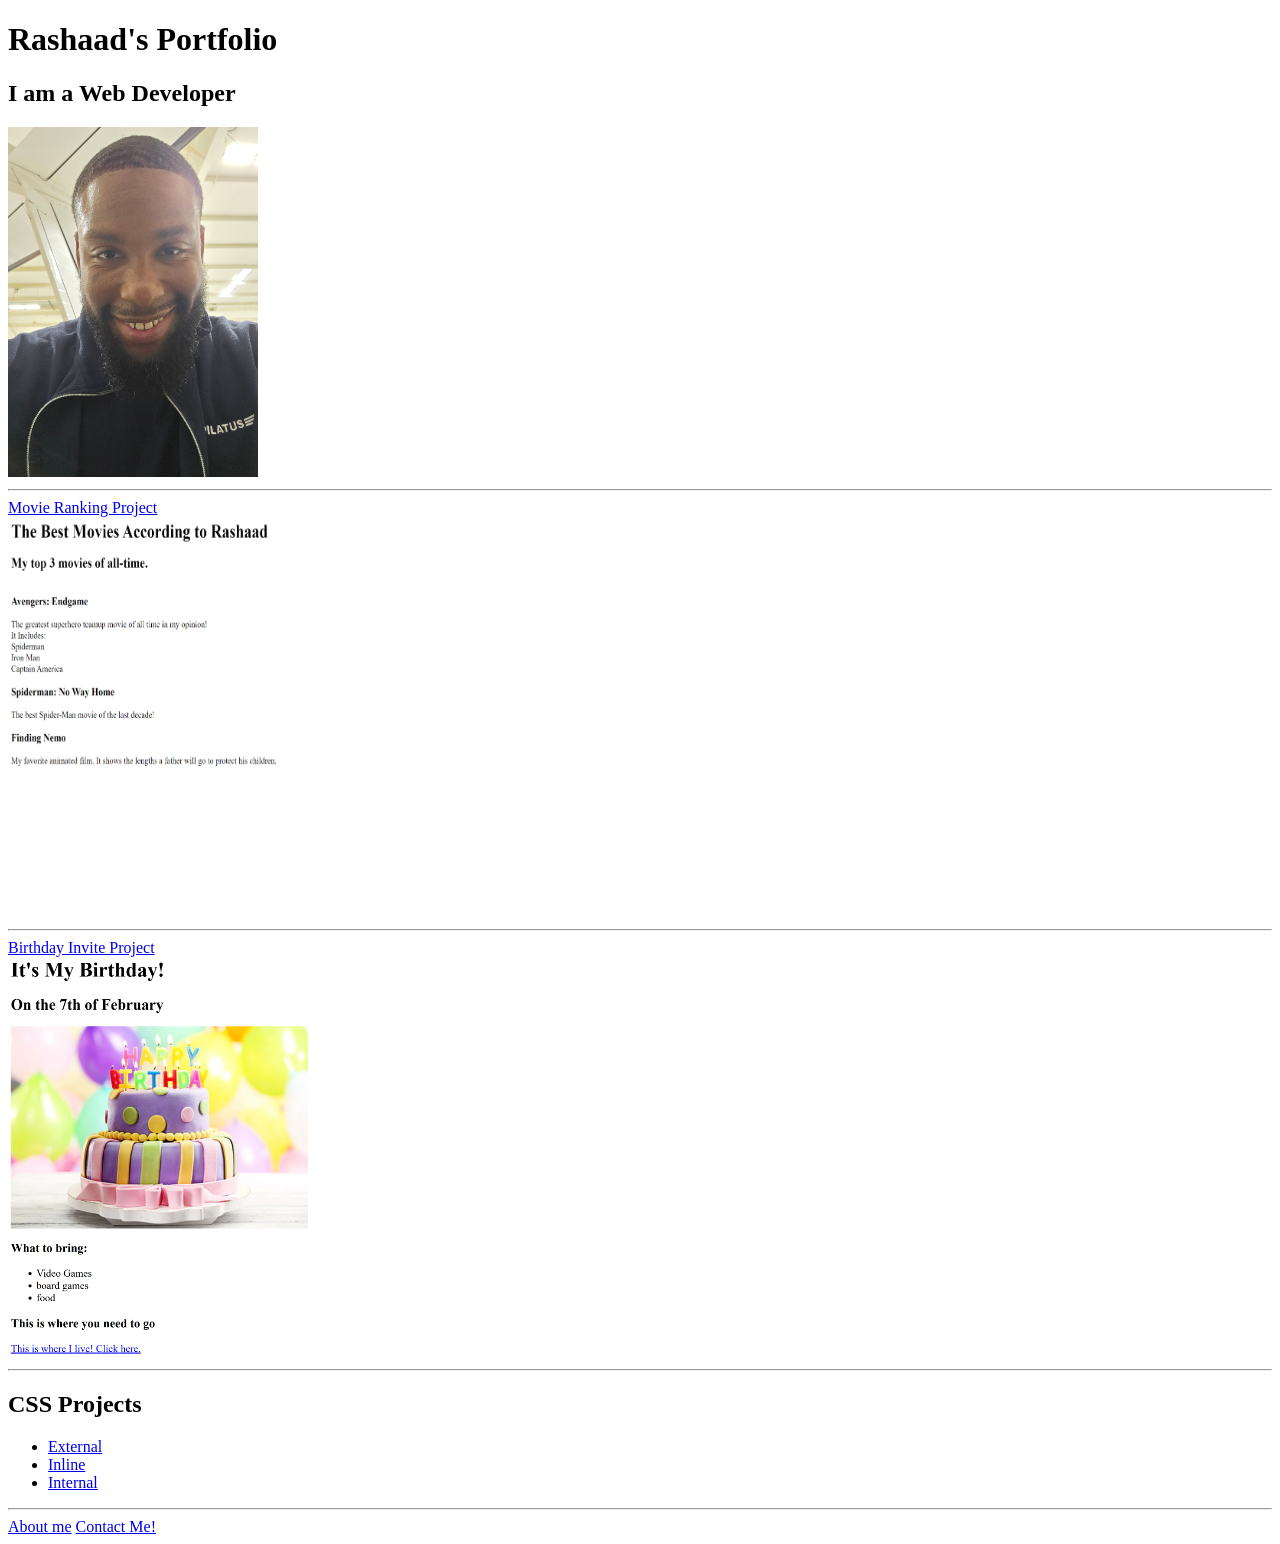
<file: index.html>
<!DOCTYPE html>
<html lang="en">
<head>
    <meta charset="UTF-8">
    <meta name="viewport" content="width=device-width, initial-scale=1.0">
    <title>Rashaad's Portfolio</title>
</head>
<body>
    <h1>Rashaad's Portfolio</h1>
    <h2>I am a Web Developer</h2>
    <img src=".\assets\images\me.jpg" alt="A picture of me" width="250" height="350"/>
    <hr />
    <a href=".\public\movie-ranking.html">Movie Ranking Project</a> <br />
    <img src=".\assets\images\movie-ranking.png" alt="Movie Ranking Project Screenshot" height="400" width="300" /> <hr />
    <a href=".\public\birthday-invite.html">Birthday Invite Project</a> <br />
    <img src=".\assets\images\birthday-invite.png" alt="Birthday Invite Project Screenshot" height="400" width="300" /> <hr />
    <h2>CSS Projects</h2>
       <ul>
    <li><a href=".\public\external.html">External</a></li>
    <li><a href=".\public\inline.html">Inline</a></li>
    <li><a href=".\public\internal.html">Internal</a></li>
   </ul>
    <hr />
    <a href=".\public\about.html">About me</a>
    <a href=".\public\contact.html">Contact Me!</a>
</body>
</html>
</file>
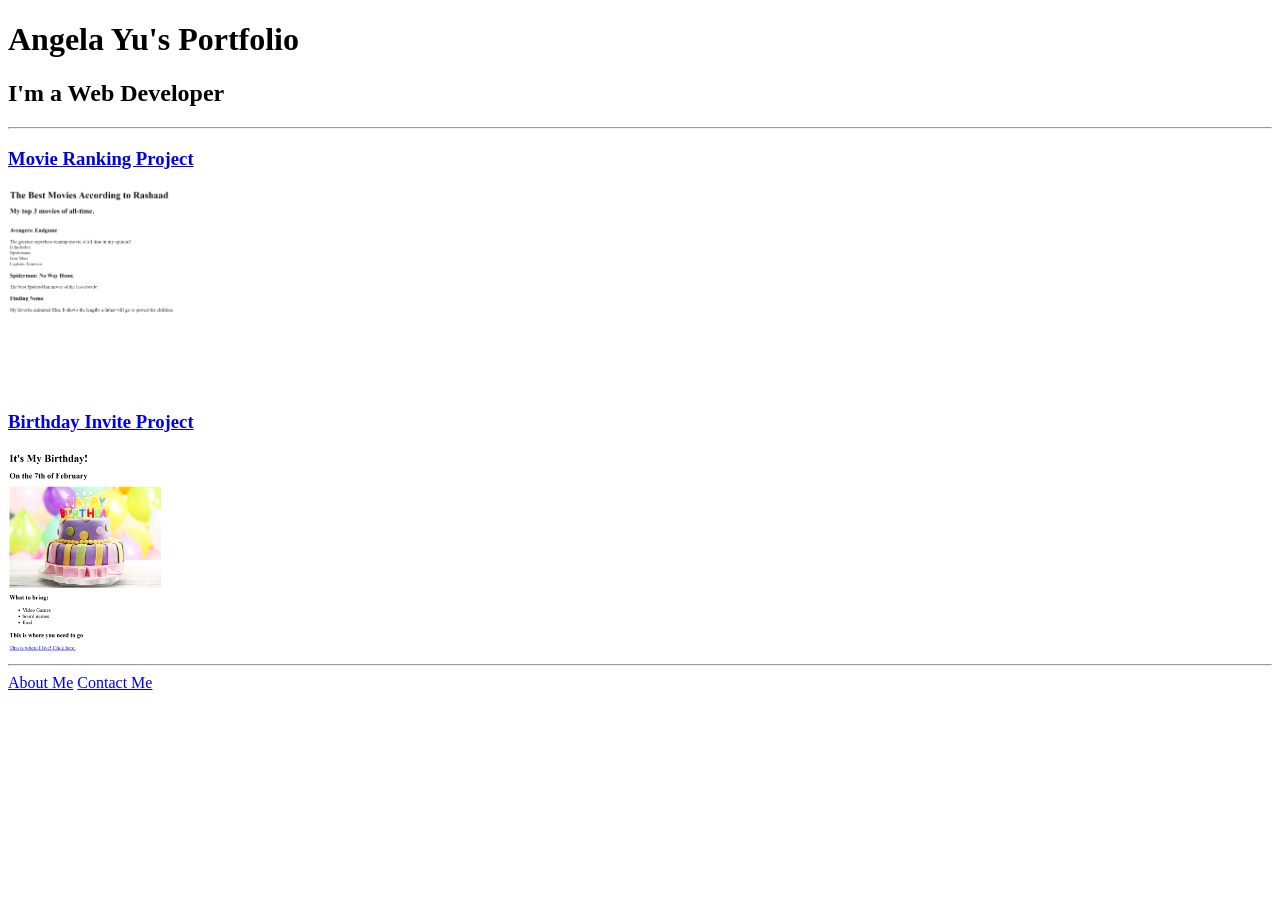
<file: solution.html>
<!DOCTYPE html>
<html lang="en">

<head>
  <meta charset="UTF-8">
  <title>Angela's Portfolio</title>
</head>

<body>
  <h1>Angela Yu's Portfolio</h1>
  <h2>I'm a Web Developer</h2>
  <hr />
  <h3><a href=".\Project\public\movie-ranking.html">Movie Ranking Project</a></h3>
  <img src="./assets/images/movie-ranking.png" height="200" alt="movie ranking project preview"/>
  <h3><a href="./public/birthday-invite.html">Birthday Invite Project</a></h3>
  <img src="./assets/images/birthday-invite.png" height="200" alt="birthday invite project preview"/>
  <hr />
  <a href="./public/about.html">About Me</a>
  <a href="./public/contact.html">Contact Me</a>
</body>

</html>
</file>
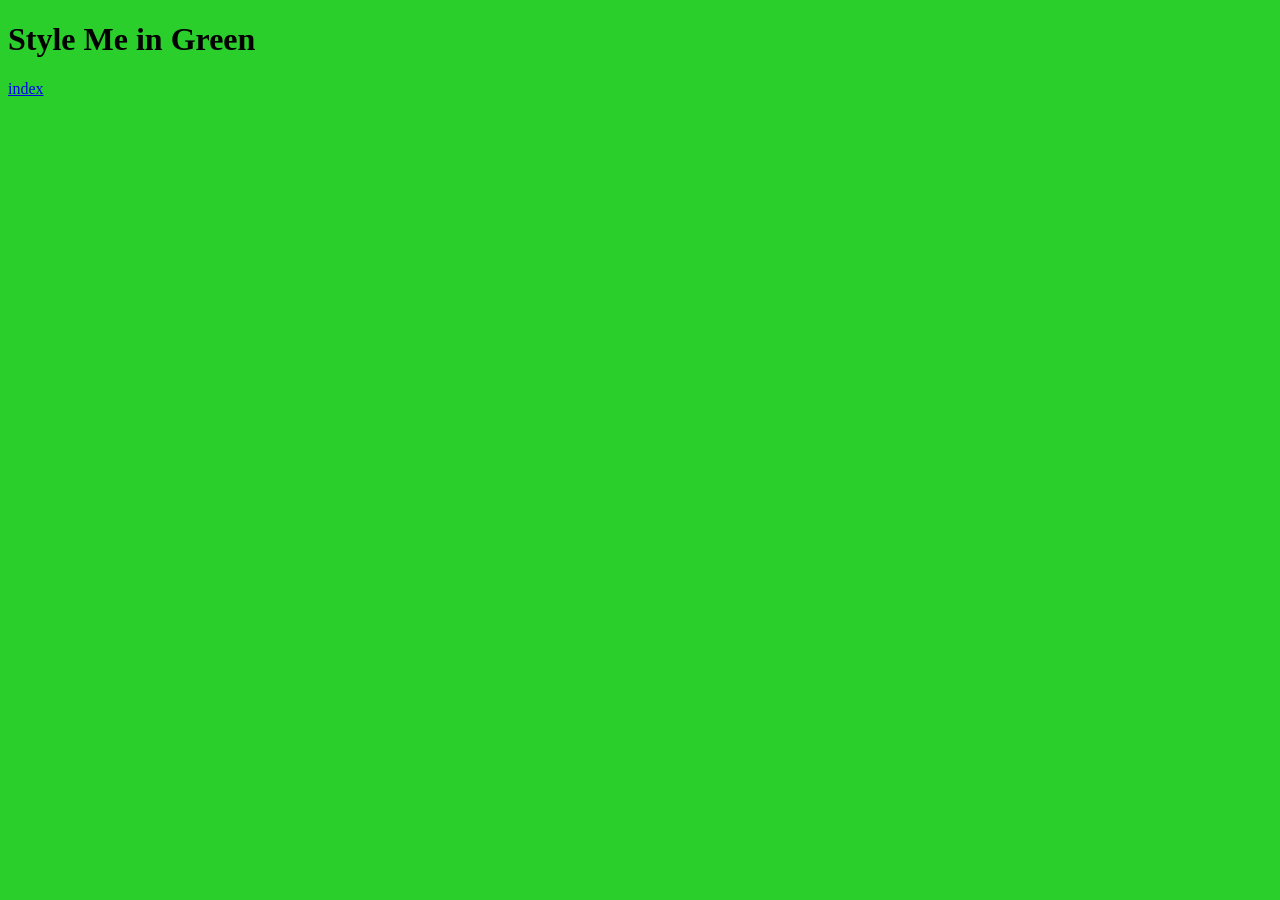
<file: public/external.html>
<!DOCTYPE html>
<html lang="en">
<head>
  <meta charset="UTF-8">
  <title>External</title>
  <link 
  rel="stylesheet"
  href="style.css"
  />
</head>
<body>
  <h1>Style Me in Green</h1>
  <a href="index.html">index</a>
</body>
</html>
</file>
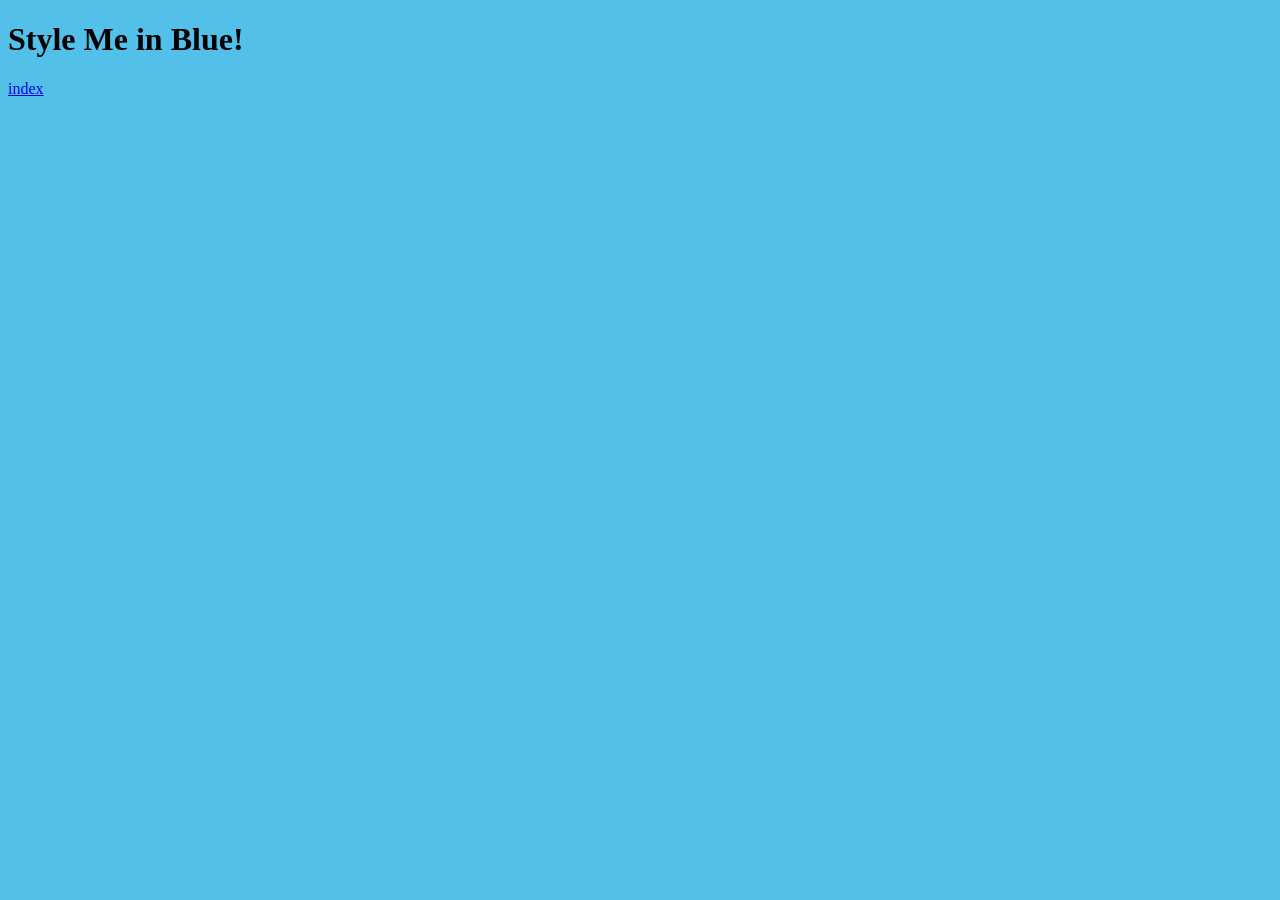
<file: public/inline.html>
<!DOCTYPE html>
<html lang="en">
<head>
  <meta charset="UTF-8">
  <title>Inline</title>
</head>

<body>
<html style="background: rgb(82, 192, 232)"></html>
<h1>Style Me in Blue!</h1>
  <a href="index.html">index</a>
</body>
</html>
</file>
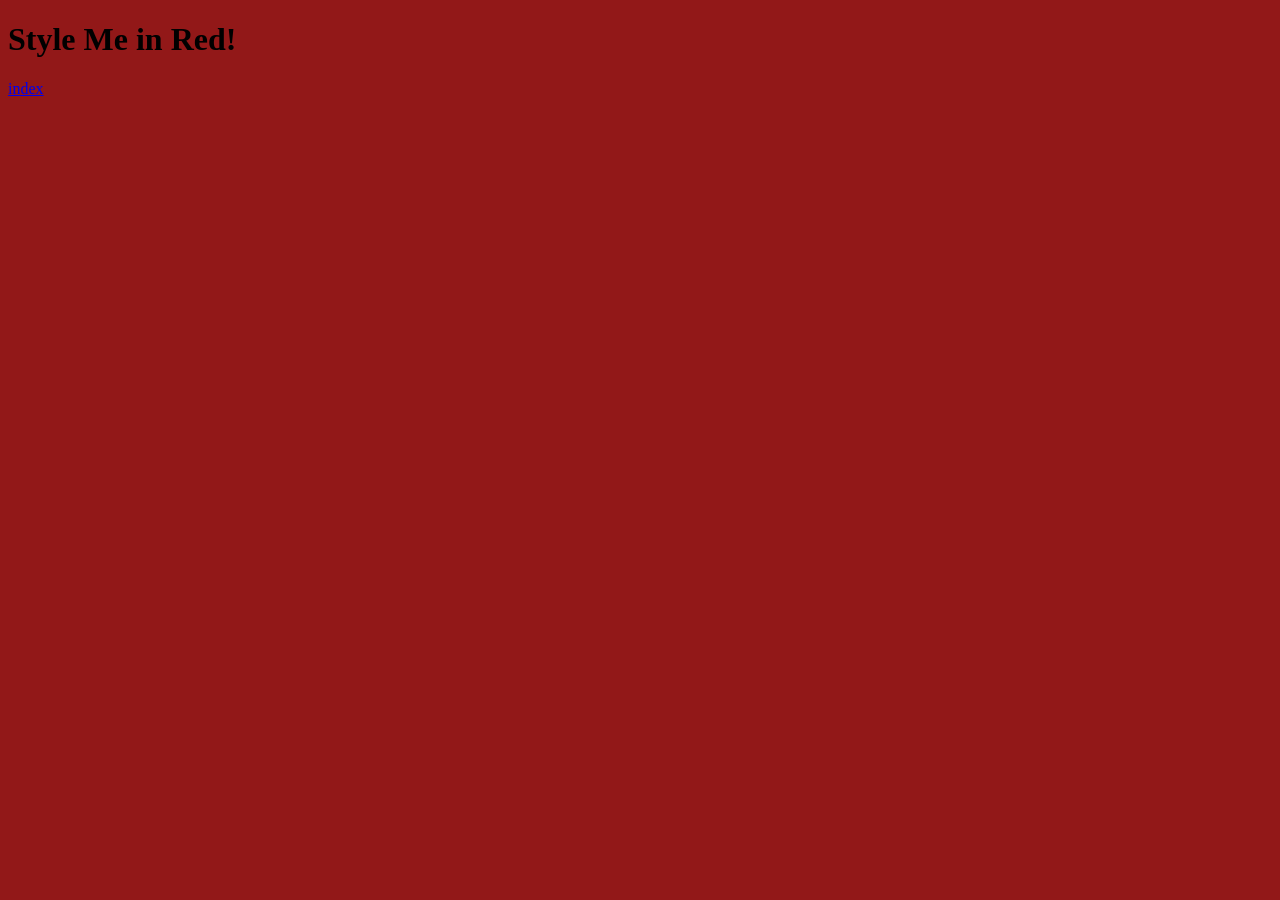
<file: public/internal.html>
<!DOCTYPE html>
<html lang="en">

<head>
  <meta charset="UTF-8">
  <title>Internal</title>
  <style>
  html{
    background: rgb(146, 24, 24);
  }
  </style>
</head>
<body>
<h1>Style Me in Red!</h1>
  <a href="index.html">index</a>
</body>

</html>
</file>
<file: public/style.css>
html{
    background: rgb(43, 207, 43)
}
</file>
